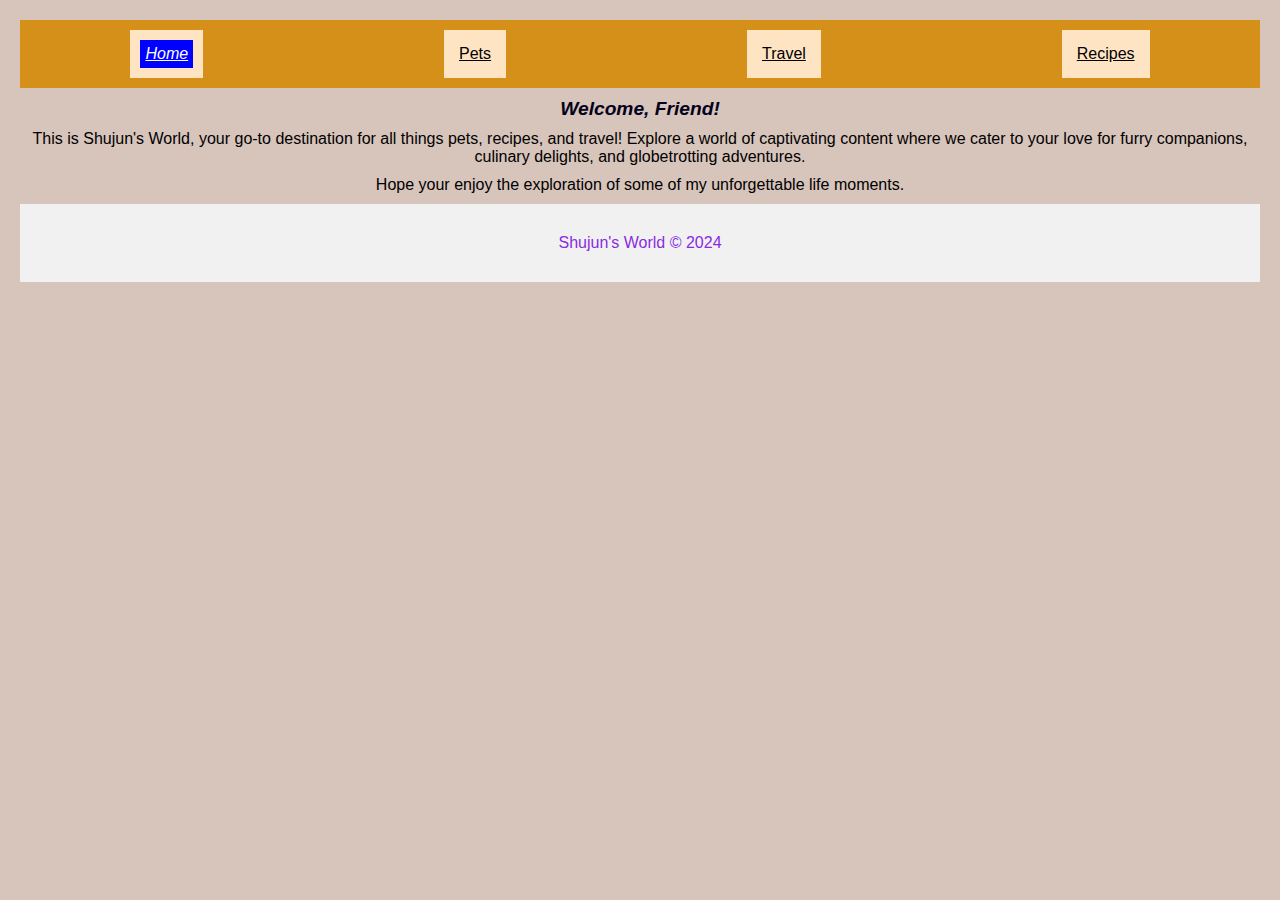
<file: index.html>
<!DOCTYPE html>
<html lang="en">
<head>
    <meta charset="UTF-8">
    <meta name="viewport" content="width=device-width, initial-scale=1.0">
    <link rel="stylesheet" href="css/html5reset.css">
    <link rel="stylesheet" href="css/navbar.css">
    <title>Homepage</title>
</head>
<body>
    <a href = "#main" class = "skip">Skip to Main Content</a>
    <header>
        <nav>
            <ul class = "nav">
                <li><a href = "index.html" class = "current">Home</a></li>
                <li><a href="pets.html">Pets</a></li>
                <li><a href="travel.html">Travel</a></li>
                <li><a href="recipes.html">Recipes</a></li>
            </ul>
        </nav>
    </header>
    <main id="main">
    <h1>Welcome, Friend!</h1>
        <div class = "center">
            <p>This is Shujun's World, your go-to destination for all things pets, recipes, and travel! Explore a world of captivating content where we cater to your love for furry companions, culinary delights, and globetrotting adventures. </p>
            <p>Hope your enjoy the exploration of some of my unforgettable life moments.</p>
        </div>
            <!-- Jackie Wolf -->
    </main>
    <footer class="footer">
        <p>Shujun's World &copy; 2024</p>
    </footer>
</body>
</html>
</file>
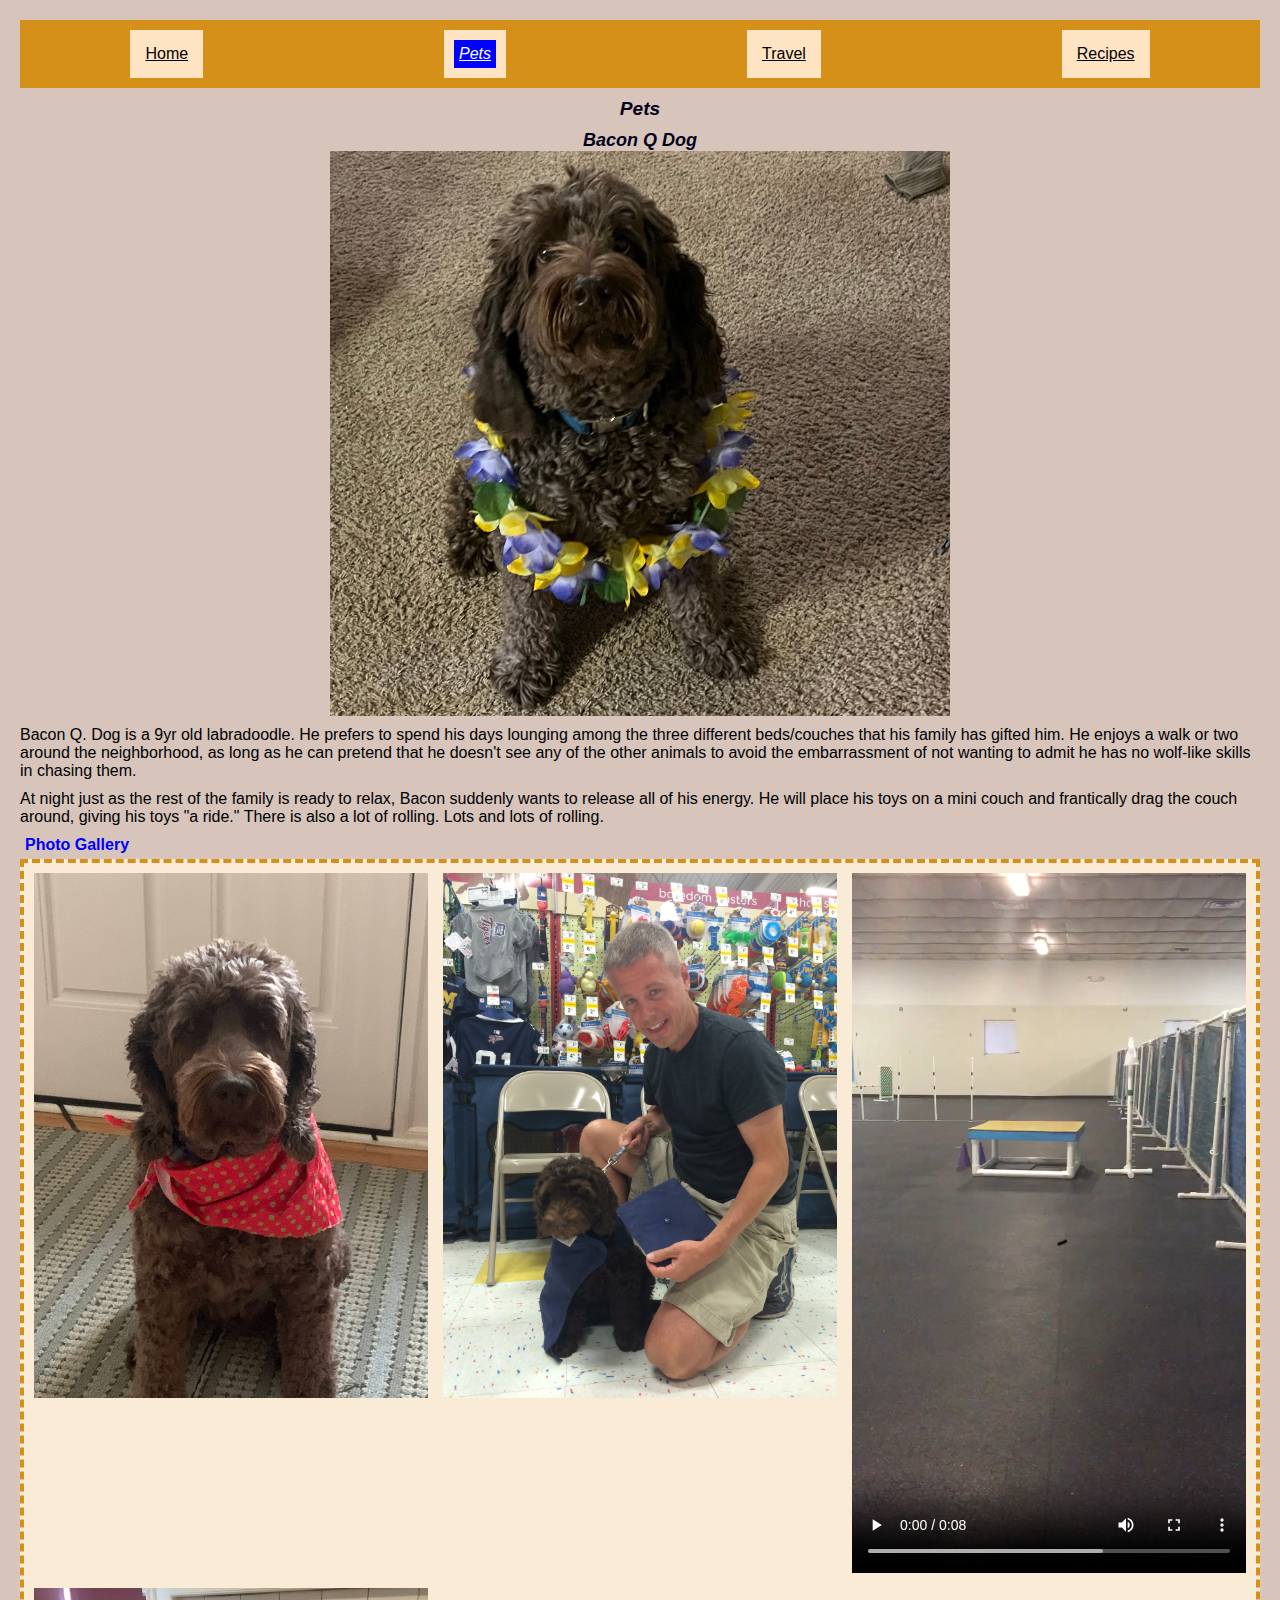
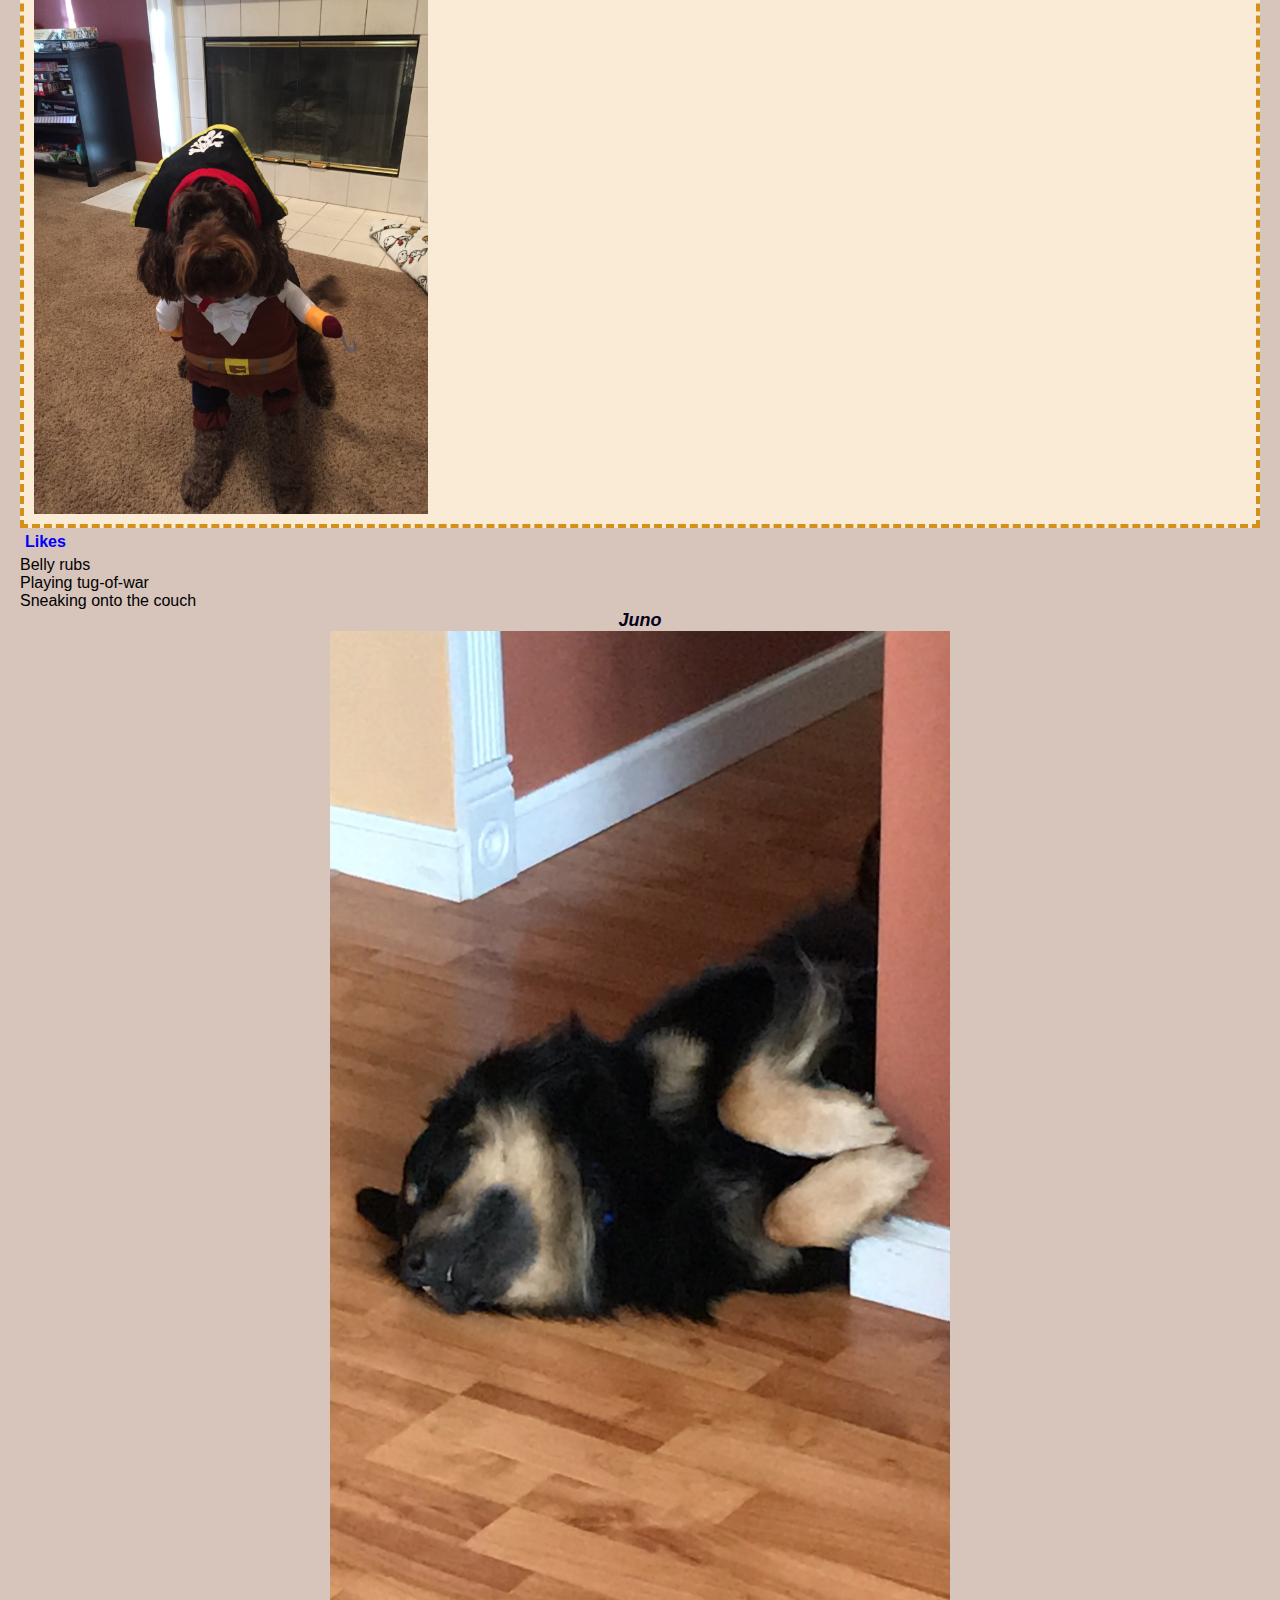
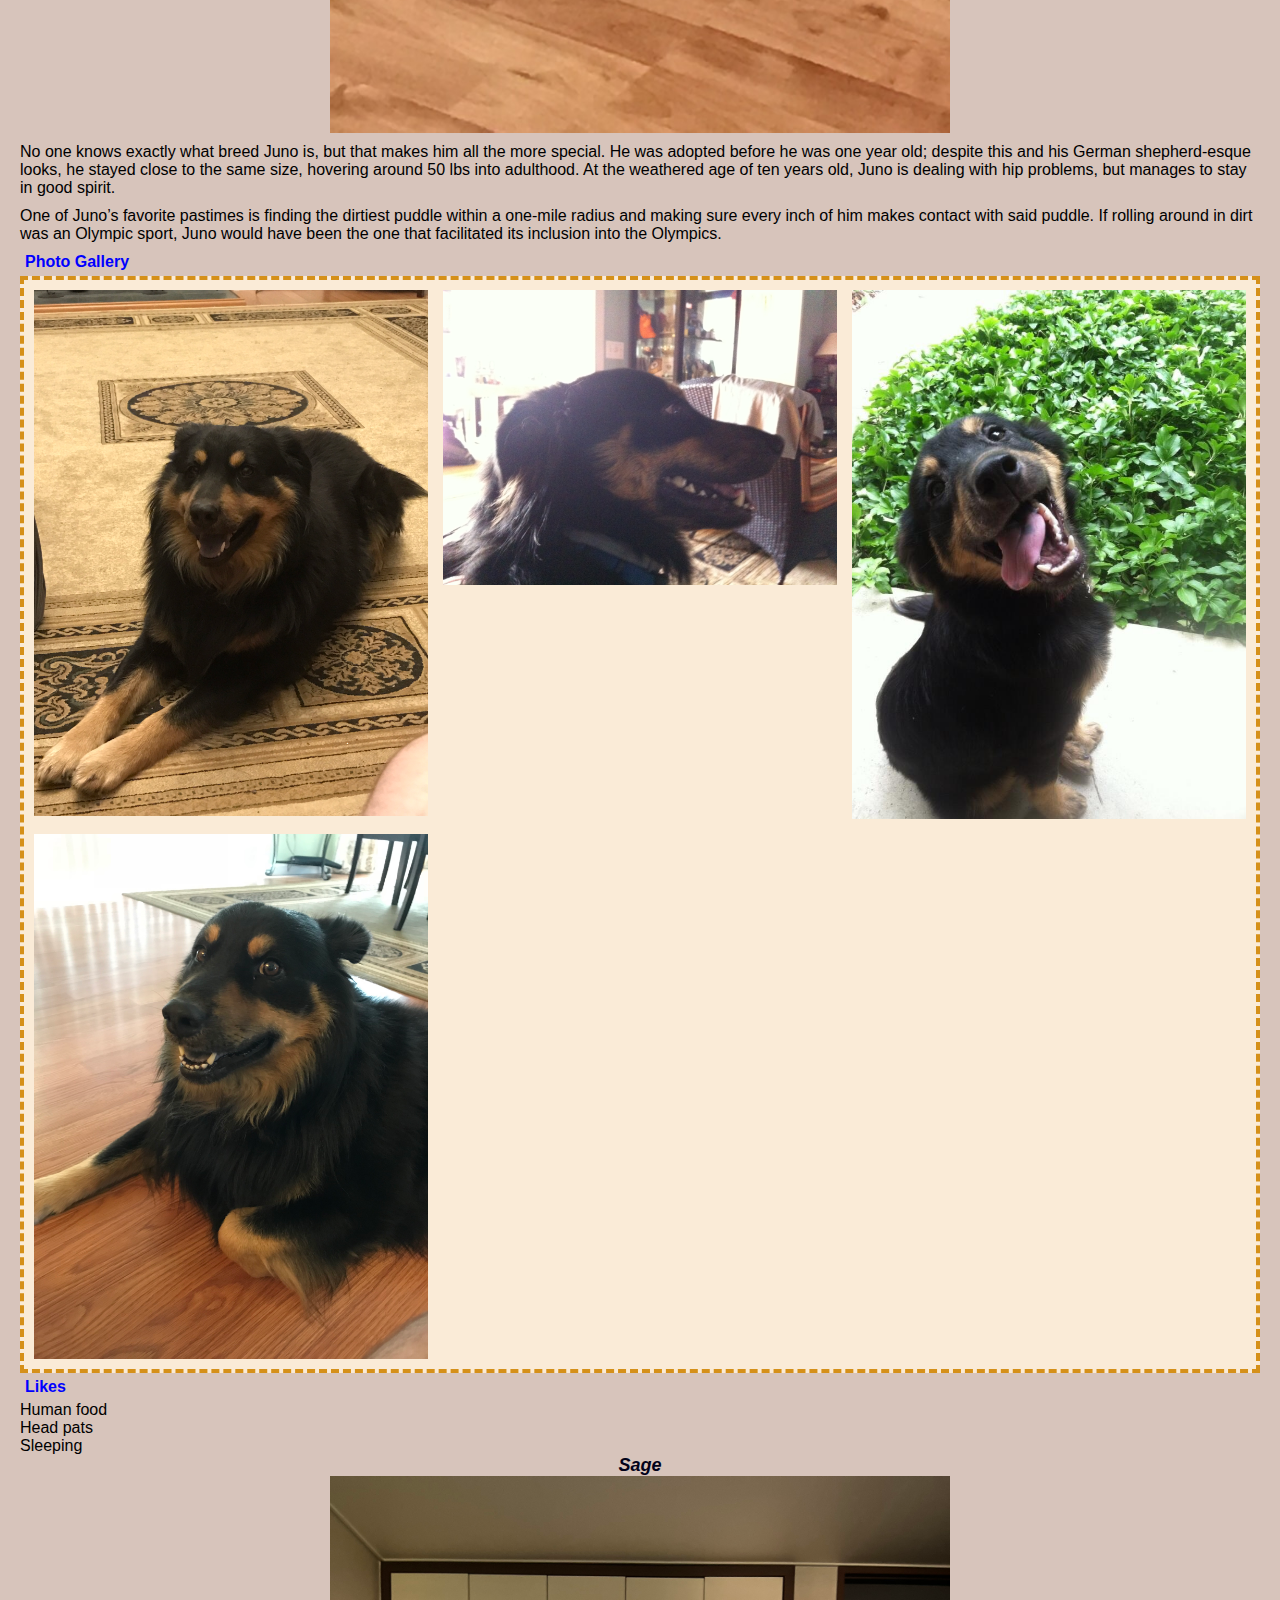
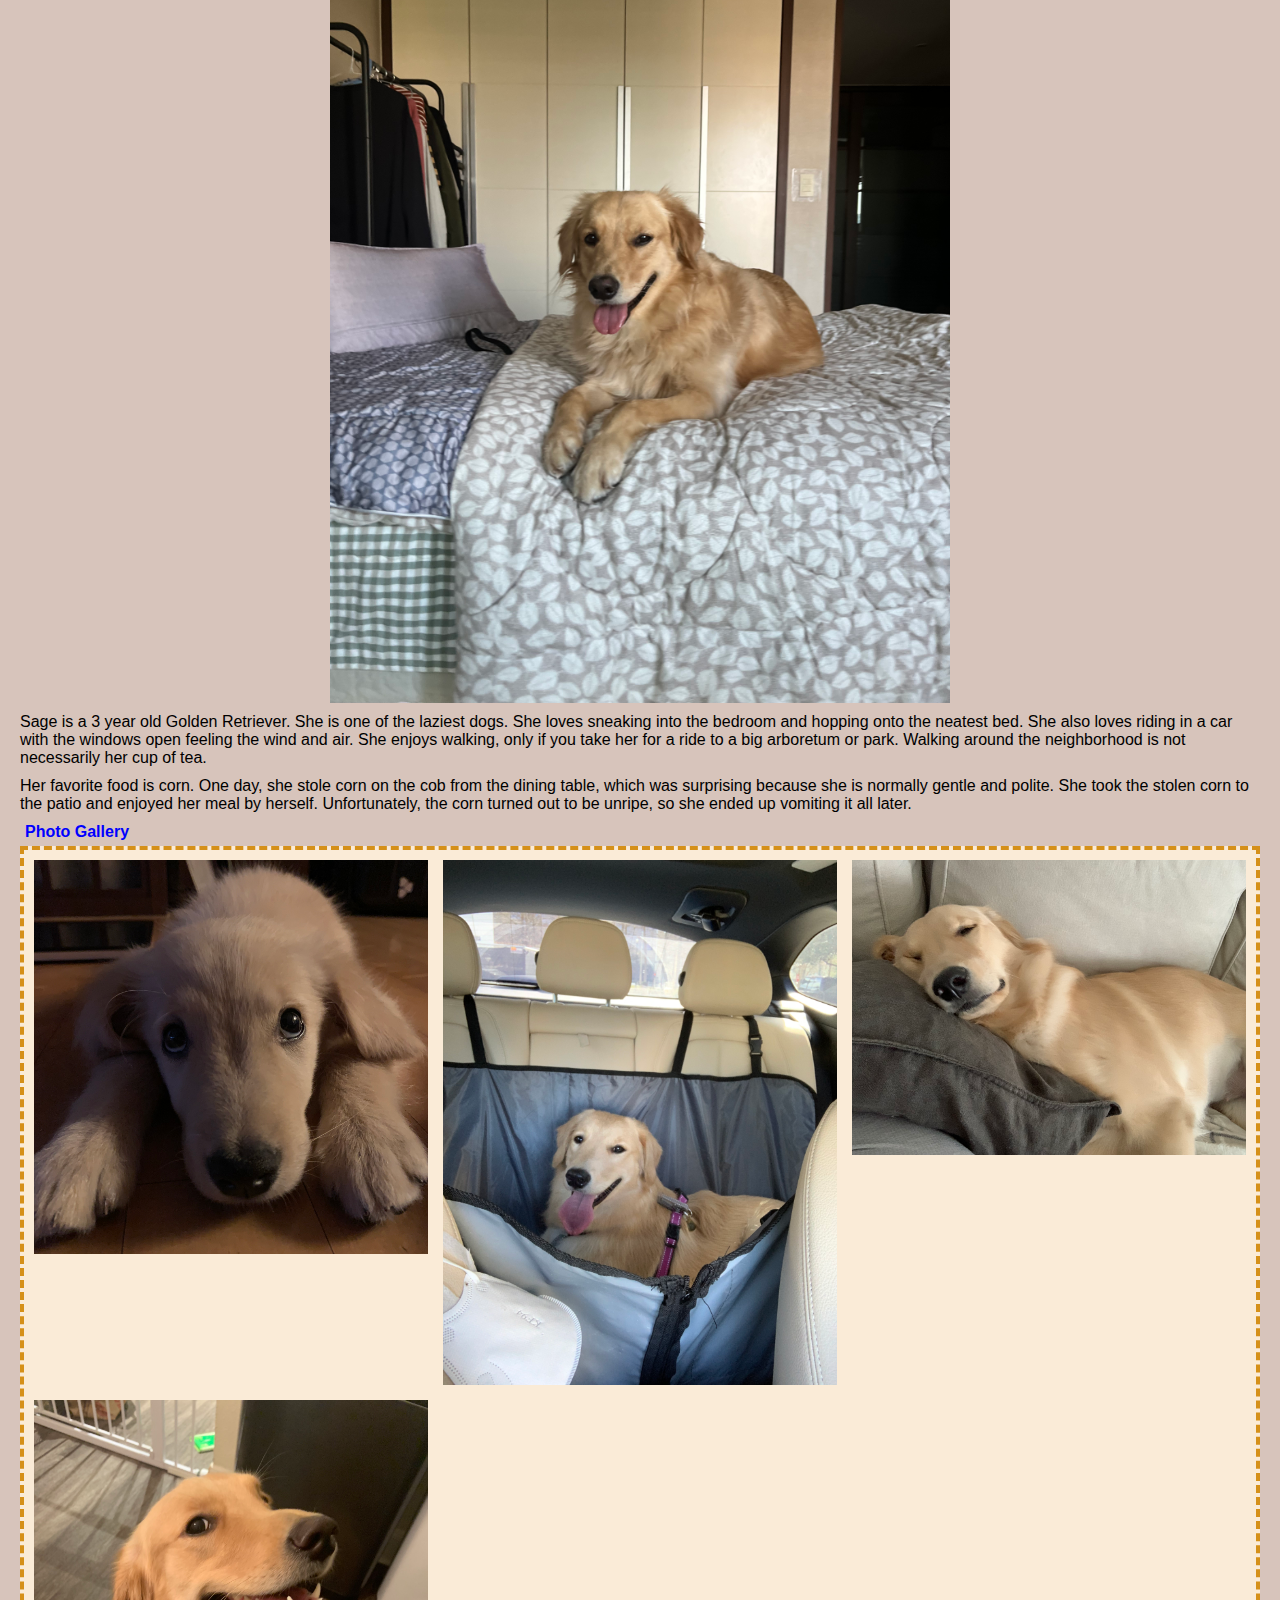
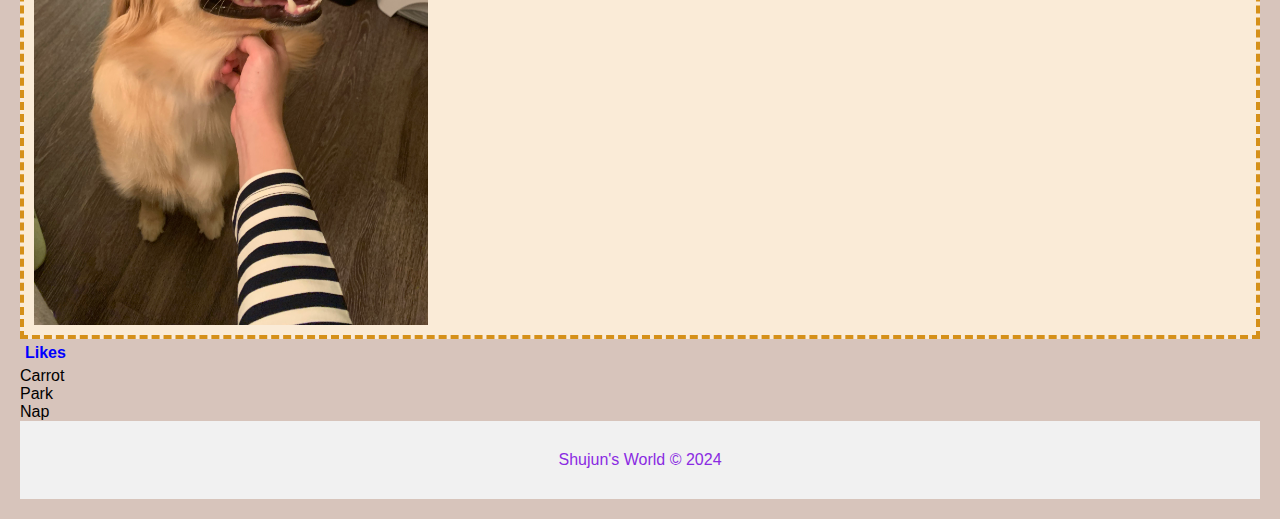
<file: pets.html>
<!DOCTYPE html>
<html lang="en">
<head>
    <meta charset="UTF-8">
    <meta name="viewport" content="width=device-width, initial-scale=1.0">
    <link rel="stylesheet" href="css/html5reset.css">
    <link rel="stylesheet" href="css/navbar.css">
    <title>Pets</title>
</head>
<body>
    <a href = "#main" class = "skip">Skip to Main Content</a>
    <header>
        <nav>
            <ul class = "nav">
                <li><a href = "index.html">Home</a></li>
                <li><a href="pets.html" class = "current">Pets</a></li>
                <li><a href="travel.html">Travel</a></li>
                <li><a href="recipes.html">Recipes</a></li>
            </ul>
        </nav>
    </header>
    <main id="main">
        <h1>Pets</h1>
        <div>
            <div class = "center-image">
            <h2>Bacon Q Dog</h2>
            <img src="images/bacon.jpg" width = "400" alt="Brown labradoodle wearing colorful lei">
            </div>
            <p>Bacon Q. Dog is a 9yr old labradoodle. He prefers to spend his days lounging among the three different beds/couches that his family has gifted him. He enjoys a walk or two around the neighborhood, as long as he can pretend that he doesn't see any of the other animals to avoid the embarrassment of not wanting to admit he has no wolf-like skills in chasing them.</p> 
            <P>At night just as the rest of the family is ready to relax, Bacon suddenly wants to release all of his energy. He will place his toys on a mini couch and frantically drag the couch around, giving his toys "a ride." There is also a lot of rolling. Lots and lots of rolling.</P>
            <h3>Photo Gallery</h3>
        <div class="photo-gallery">
            <img src="images/bacon_bandana.JPG" width ="200" alt = "Brown labradoodle wearing an orange bandana">
            <img src="images/bacon_graduation.JPG"  width ="200" alt="Small labradoodle puppy wearing a graduation cap and gown">
            <video width="200"  controls>
                <source src="images/bacon_agility.mov">
                Your browser does not support the video tag.  This was a video of a girl and dog demonstrating a sit and stay procedure
            </video>
            <img src="images/bacon_halloween.JPG"  width ="200" alt="Brown labradoodle wearing a pirate costume">
        </div>

            <h3>Likes</h3>
            <ul>
                <li>Belly rubs</li>
                <li>Playing tug-of-war</li>
                <li>Sneaking onto the couch</li>
            </ul>
            <!-- Jackie Wolf -->
        </div>
        <div>
            <div class = "center-image">
            <h2>Juno</h2>
            <img src="images/classic_juno.JPG" width = "400" alt="Black and brown dog asleep on his side">
            </div>
            <p>No one knows exactly what breed Juno is, but that makes him all the more special. He was adopted before he was one year old; despite this and his German shepherd-esque looks, he stayed close to the same size, hovering around 50 lbs into adulthood. At the weathered age of ten years old, Juno is dealing with hip problems, but manages to stay in good spirit.</p> 
            <P>One of Juno’s favorite pastimes is finding the dirtiest puddle within a one-mile radius and making sure every inch of him makes contact with said puddle. If rolling around in dirt was an Olympic sport, Juno would have been the one that facilitated its inclusion into the Olympics. </P>
            <h3>Photo Gallery</h3>
        <div class="photo-gallery">
            <img src="images/juno_laying.JPG" width ="200" alt = "A black and brown dog laying on a rug">
            <img src="images/juno_profile.JPG"  width ="200" alt="A profile perspective of a black and brown dog from shoulders up">
            <img src="images/juno_pup.JPG"  width ="200" alt="A young black and brown dog with his tongue hanging out">
            <img src="images/juno_laying_2.jpg"  width ="200" alt="A black and brown dog layying on floor">
        </div>
            <h3>Likes</h3>
            <ul>
                <li>Human food</li>
                <li>Head pats</li>
                <li>Sleeping</li>
            </ul></div>
        <div>
            <h2>Sage</h2>
            <div class = "center-image">
            <img src="images/sage_classic.jpeg" width = "400" alt="A smiling golden retriever lying on the bed">
            </div>
            <p>Sage is a 3 year old Golden Retriever. She is one of the laziest dogs. She loves sneaking into the bedroom and hopping onto the neatest bed. She also loves riding in a car with the windows open feeling the wind and air. She enjoys walking, only if you take her for a ride to a big arboretum or park. Walking around the neighborhood is not necessarily her cup of tea. </p> 
            <P>Her favorite food is corn. One day, she stole corn on the cob from the dining table, which was surprising because she is normally gentle and polite. She took the stolen corn to the patio and enjoyed her meal by herself. Unfortunately, the corn turned out to be unripe, so she ended up vomiting it all later.</P>
            <h3>Photo Gallery</h3>
        <div class="photo-gallery">
            <img src="images/sage_young.jpeg" width ="200" alt = "A young golden retriever is laying down">
            <img src="images/sage_car.jpeg"  width ="200" alt="A happy golden retriever is sitting in the car’s backseat.">
            <img src="images/sage_sleep.jpeg"  width ="200" alt="A golden retriever is sleeping on the couch.">
            <img src="images/sage_pet.jpeg"  width ="200" alt="A man’s hand is petting a golden retriever’s neck.">
        </div>
            <h3>Likes</h3>
            <ul>
                <li>Carrot</li>
                <li>Park</li>
                <li>Nap</li>
            </ul>
        </div>
    </main>
    <footer class = "footer">
        <p>Shujun's World &copy; 2024</p>
    </footer>
</body>
</html>
</file>
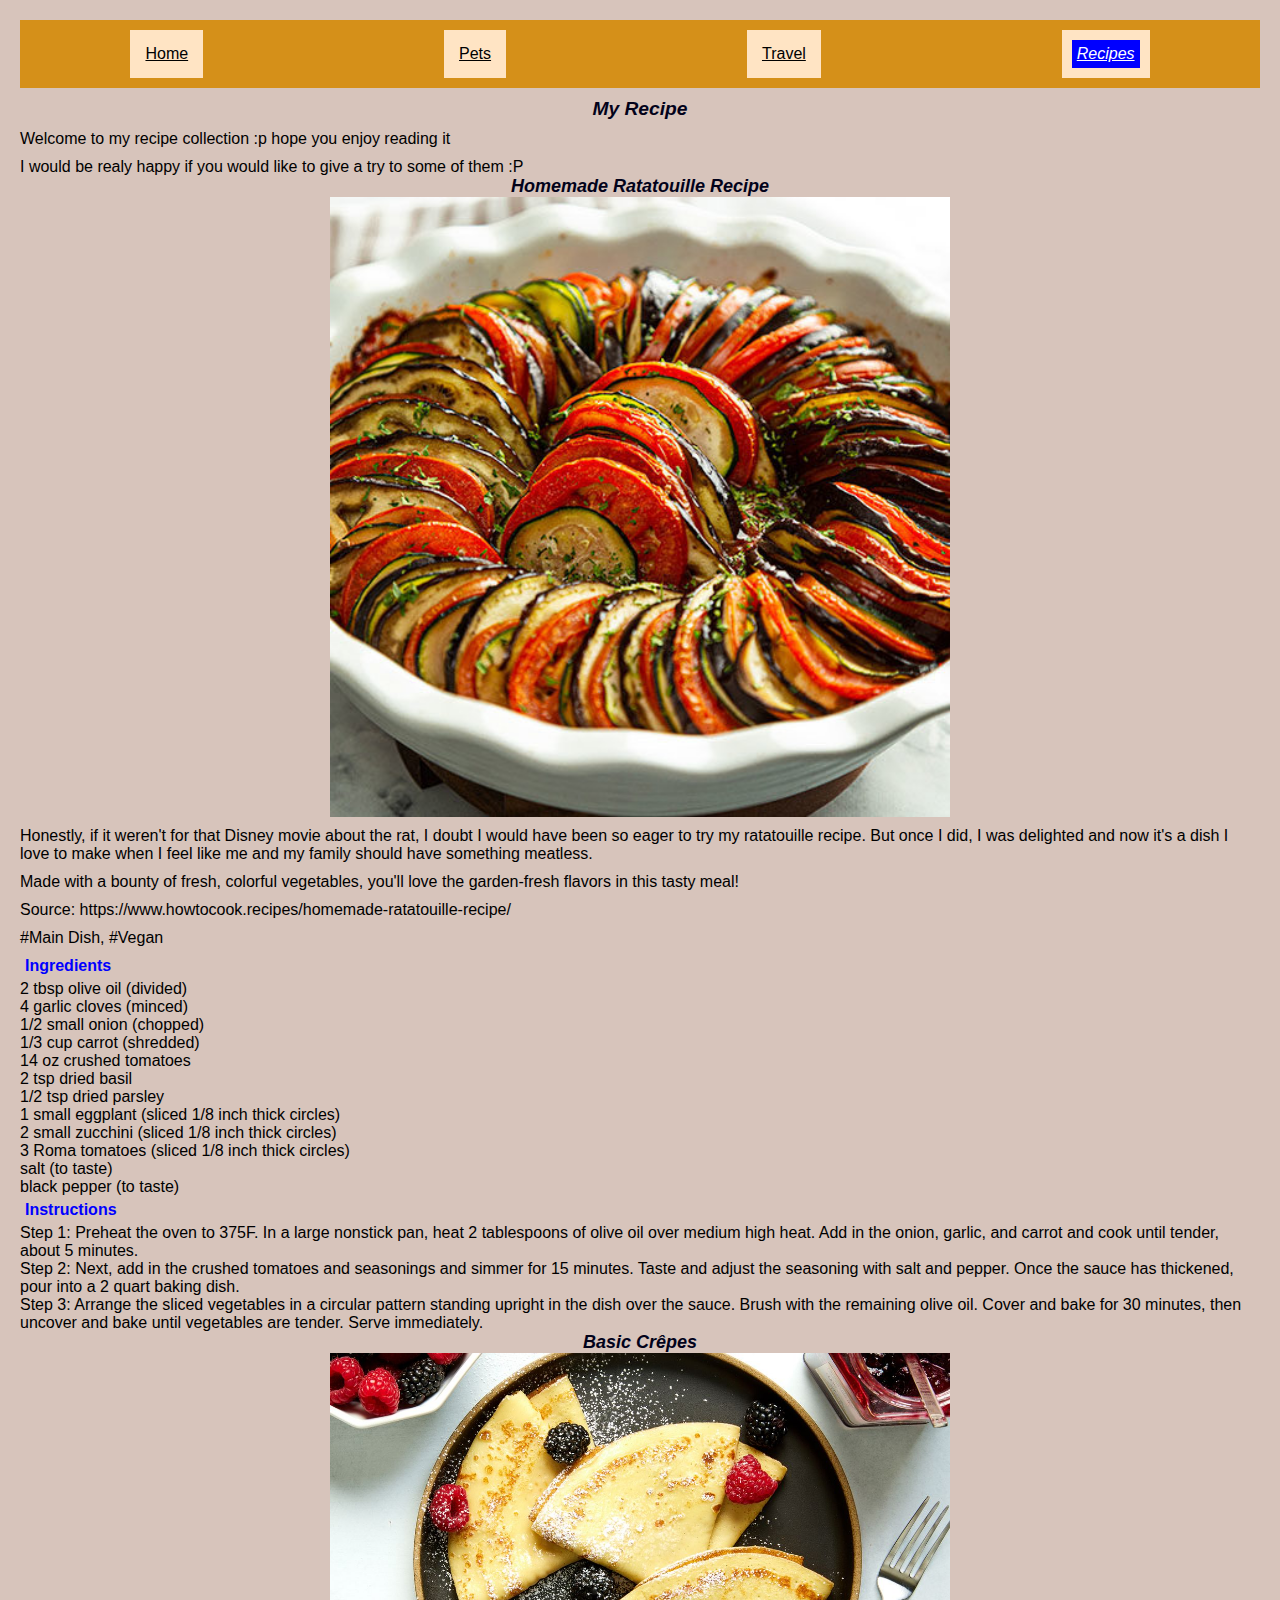
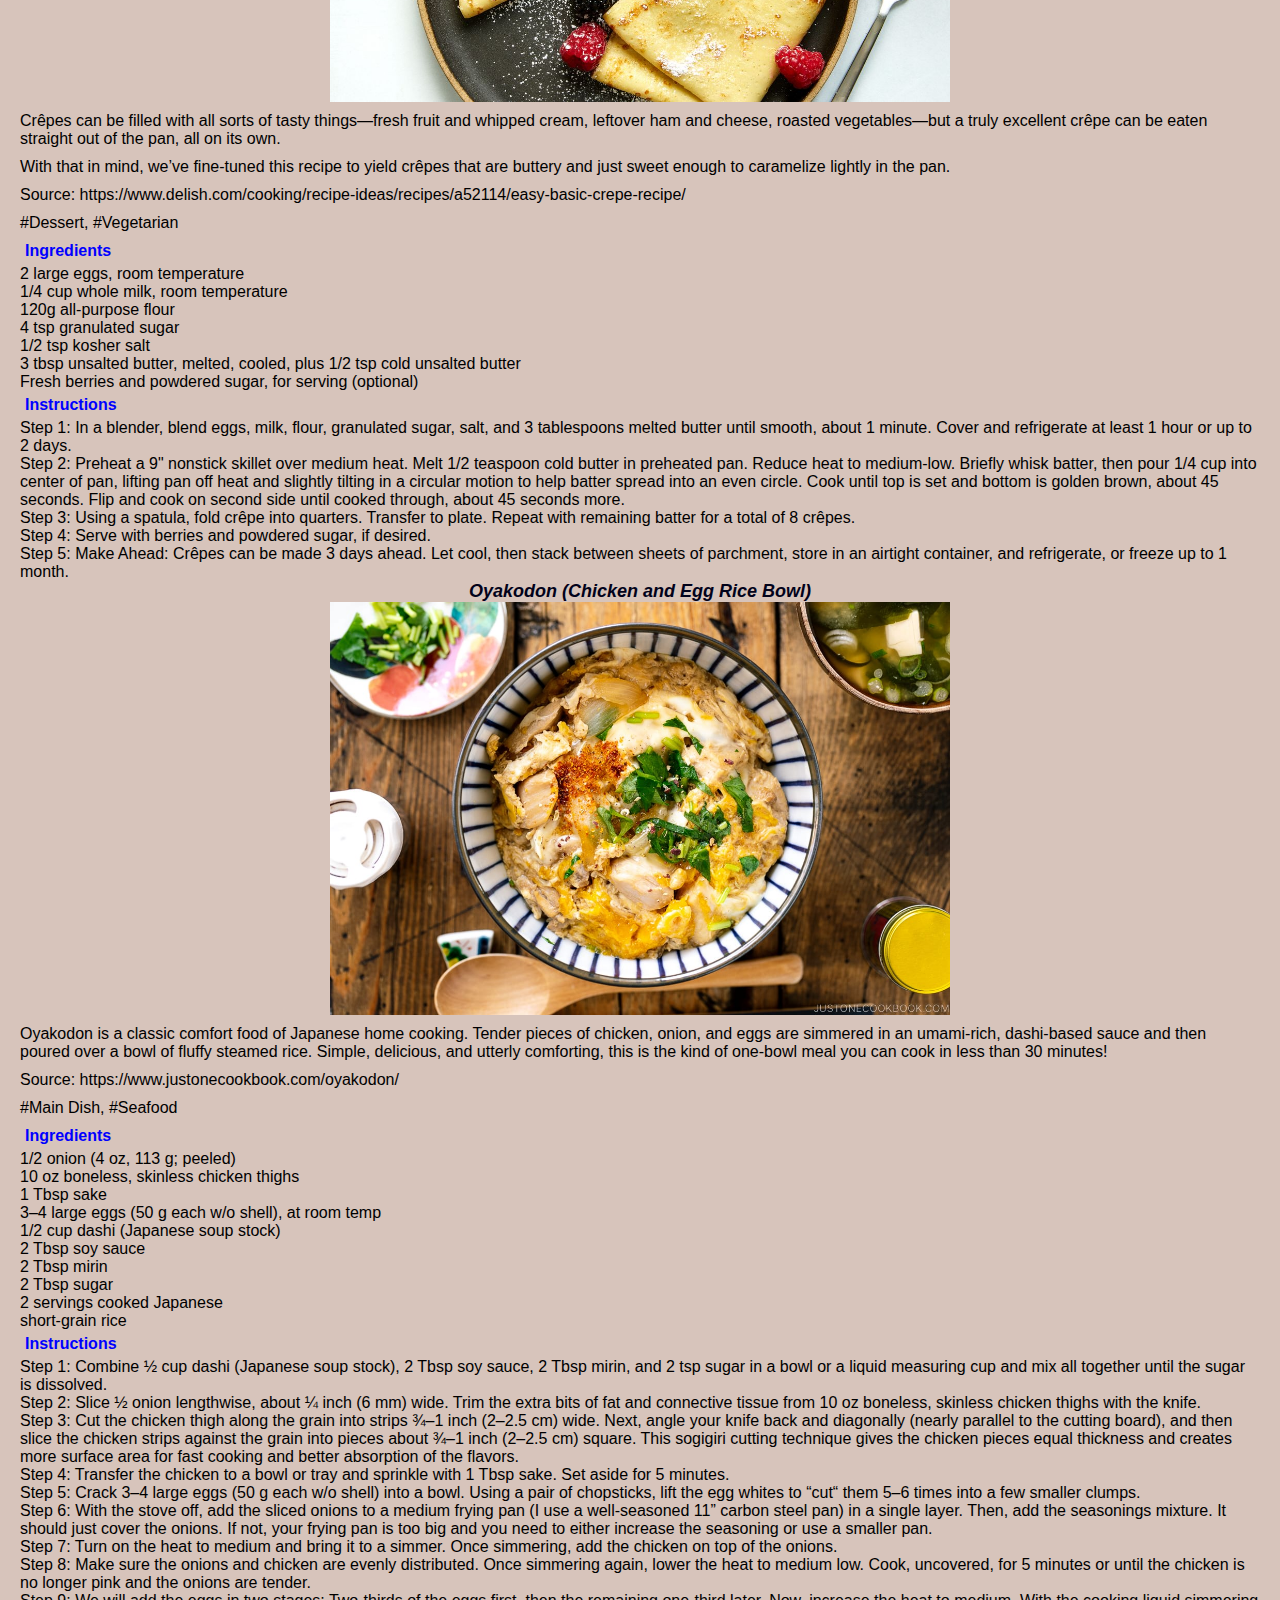
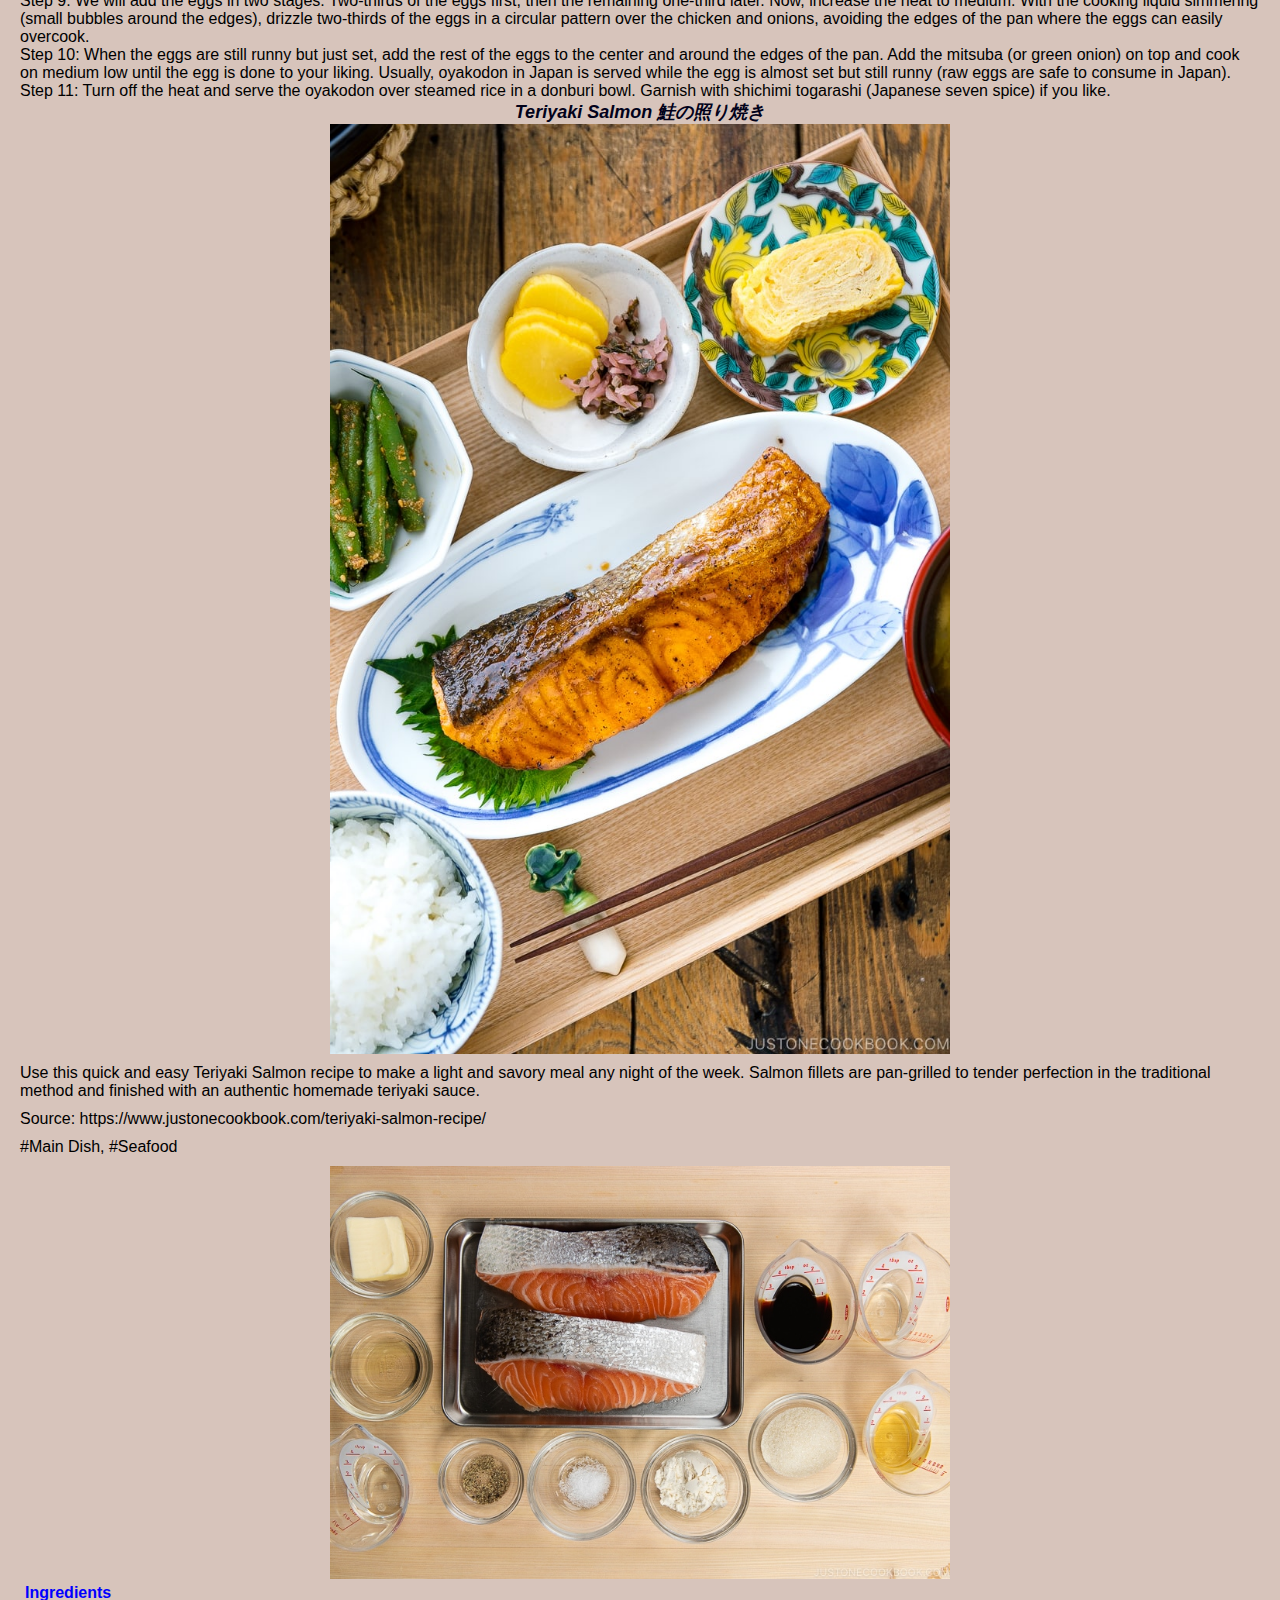
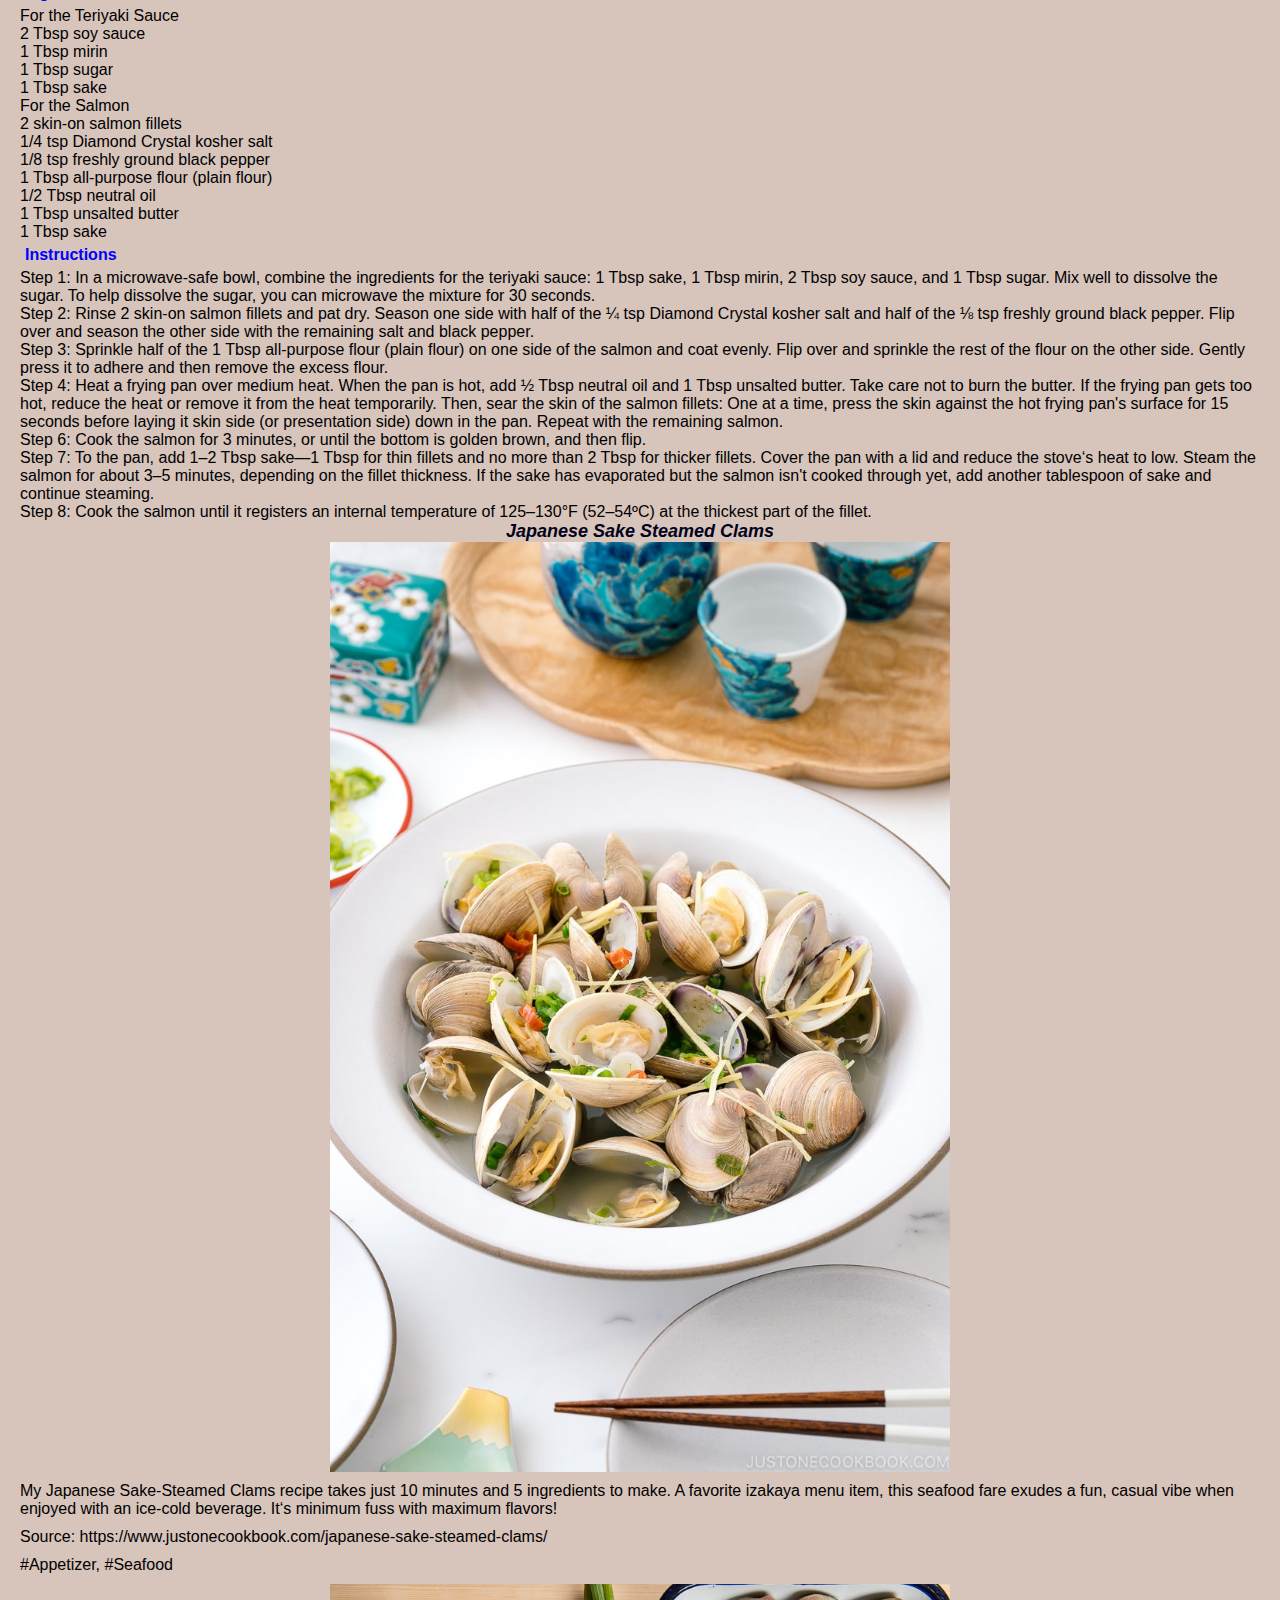
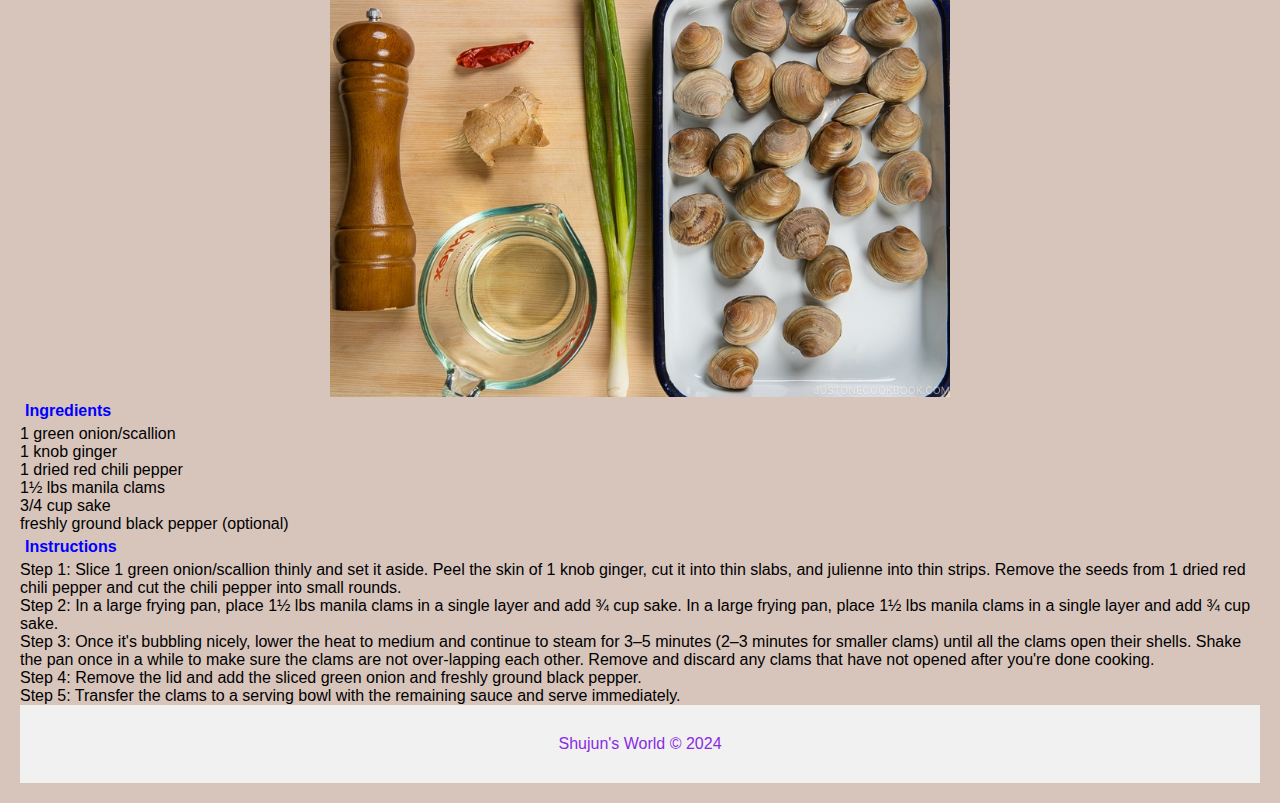
<file: recipes.html>
<!DOCTYPE html>
<html lang="en">
<head>
    <meta charset="UTF-8">
    <meta name="viewport" content="width=device-width, initial-scale=1.0">
    <link rel="stylesheet" href="css/html5reset.css">
    <link rel="stylesheet" href="css/navbar.css">
    <title>Recipes</title>
</head>
<body>
    <a href = "#main" class = "skip">Skip to Main Content</a>
    <header>
        <nav>
            <ul class = "nav">
                <li><a href = "index.html">Home</a></li>
                <li><a href="pets.html">Pets</a></li>
                <li><a href="travel.html">Travel</a></li>
                <li><a href="recipes.html" class = "current">Recipes</a></li>
            </ul>
        </nav>
    </header>
    <main id="main">
        <h1>My Recipe</h1>
        <div>
            <p>Welcome to my recipe collection :p hope you enjoy reading it </p>
        </div>

<div>I would be realy happy if you would like to give a try to some of them :P</div>
            <!-- Jackie Wolf -->
        <div class = "center-image">
            <h2>Homemade Ratatouille Recipe</h2>
            <img src="images/Ratatouille-recipe-500x500.jpg" width="400" alt="Homemade Ratatouille Recipe">    
            <p>Honestly, if it weren't for that Disney movie about the rat, I doubt I would have been so eager to try my ratatouille recipe. But once I did, I was delighted and now it's a dish I love to make when I feel like me and my family should have something meatless.</p> 
            <P>Made with a bounty of fresh, colorful vegetables, you'll love the garden-fresh flavors in this tasty meal!</P>
            <p>Source: https://www.howtocook.recipes/homemade-ratatouille-recipe/</p>
            <p>#Main Dish, #Vegan</p>
            <h3>Ingredients</h3>
                <ul> 
                    <li> 2 tbsp olive oil (divided)</li>
                    <li>4 garlic cloves (minced)</li>
                    <li>1/2 small onion (chopped)</li>
                    <li>1/3 cup carrot (shredded)</li>
                    <li>14 oz crushed tomatoes</li>
                    <li>2 tsp dried basil</li>
                    <li>1/2 tsp dried parsley</li>
                    <li>1 small eggplant (sliced 1/8 inch thick circles)</li>
                    <li>2 small zucchini (sliced 1/8 inch thick circles)</li>
                    <li>3 Roma tomatoes (sliced 1/8 inch thick circles)</li>
                    <li>salt (to taste)</li>
                    <li>black pepper (to taste)</li>
                </ul>
            <h3>Instructions</h3>
                <ul>
                    <li>Step 1: Preheat the oven to 375F. In a large nonstick pan, heat 2 tablespoons of olive oil over medium high heat. Add in the onion, garlic, and carrot and cook until tender, about 5 minutes. </li>
                    <li>Step 2: Next, add in the crushed tomatoes and seasonings and simmer for 15 minutes. Taste and adjust the seasoning with salt and pepper. Once the sauce has thickened, pour into a 2 quart baking dish. </li>
                    <li>Step 3: Arrange the sliced vegetables in a circular pattern standing upright in the dish over the sauce. Brush with the remaining olive oil. Cover and bake for 30 minutes, then uncover and bake until vegetables are tender. Serve immediately.</li>
                </ul>
        </div>
        <div class = "center-image">
            <h2>Basic Crêpes</h2>
            <img src="images/crepes-index-64347419e3c7a.jpg" width = "400" alt="Basic Crêpes">
            <p>Crêpes can be filled with all sorts of tasty things—fresh fruit and whipped cream, leftover ham and cheese, roasted vegetables—but a truly excellent crêpe can be eaten straight out of the pan, all on its own.</p> 
            <P>With that in mind, we’ve fine-tuned this recipe to yield crêpes that are buttery and just sweet enough to caramelize lightly in the pan. </P>
            <p>Source: https://www.delish.com/cooking/recipe-ideas/recipes/a52114/easy-basic-crepe-recipe/</p>
            <p>#Dessert, #Vegetarian</p>
            <h3>Ingredients</h3>
                <ul> 
                    <li>2 large eggs, room temperature</li>
                    <li>1/4 cup whole milk, room temperature</li>
                    <li>120g all-purpose flour</li>
                    <li>4 tsp granulated sugar</li>
                    <li>1/2 tsp kosher salt</li>
                    <li>3 tbsp unsalted butter, melted, cooled, plus 1/2 tsp cold unsalted butter</li>
                    <li>Fresh berries and powdered sugar, for serving (optional)</li>
                </ul>
            <h3>Instructions</h3>
                <ul>
                    <li>Step 1: In a blender, blend eggs, milk, flour, granulated sugar, salt, and 3 tablespoons melted butter until smooth, about 1 minute. Cover and refrigerate at least 1 hour or up to 2 days.</li>
                    <li>Step 2: Preheat a 9" nonstick skillet over medium heat. Melt 1/2 teaspoon cold butter in preheated pan. Reduce heat to medium-low. Briefly whisk batter, then pour 1/4 cup into center of pan, lifting pan off heat and slightly tilting in a circular motion to help batter spread into an even circle. Cook until top is set and bottom is golden brown, about 45 seconds. Flip and cook on second side until cooked through, about 45 seconds more.</li>
                    <li>Step 3: Using a spatula, fold crêpe into quarters. Transfer to plate. Repeat with remaining batter for a total of 8 crêpes.</li>
                    <li>Step 4: Serve with berries and powdered sugar, if desired.</li>
                    <li>Step 5: Make Ahead: Crêpes can be made 3 days ahead. Let cool, then stack between sheets of parchment, store in an airtight container, and refrigerate, or freeze up to 1 month.</li>
                </ul>
        </div>
        <div class = "center-image">
            <h2>Oyakodon (Chicken and Egg Rice Bowl)</h2>
            <img src="images/Oyakodon-0613-I.jpg" width = "400" alt="Oyakodon">
            <p>Oyakodon is a classic comfort food of Japanese home cooking. Tender pieces of chicken, onion, and eggs are simmered in an umami-rich, dashi-based sauce and then poured over a bowl of fluffy steamed rice. Simple, delicious, and utterly comforting, this is the kind of one-bowl meal you can cook in less than 30 minutes!</p>
            <p>Source: https://www.justonecookbook.com/oyakodon/</p>
            <p>#Main Dish, #Seafood</p>
            <h3>Ingredients</h3>
                <ul> 
                    <li>1/2 onion (4 oz, 113 g; peeled)</li>
                    <li>10 oz boneless, skinless chicken thighs</li>
                    <li>1 Tbsp sake</li>
                    <li>3–4 large eggs (50 g each w/o shell), at room temp</li>
                    <li>1/2 cup dashi (Japanese soup stock)</li>
                    <li>2 Tbsp soy sauce</li>
                    <li>2 Tbsp mirin</li>
                    <li> 2 Tbsp sugar</li>
                    <li>2 servings cooked Japanese</li>
                    <li>short-grain rice</li>
                </ul>
            <h3>Instructions</h3>
                <ul>
                    <li>Step 1: Combine ½ cup dashi (Japanese soup stock), 2 Tbsp soy sauce, 2 Tbsp mirin, and 2 tsp sugar in a bowl or a liquid measuring cup and mix all together until the sugar is dissolved. </li>
                    <li>Step 2: Slice ½ onion lengthwise, about ¼ inch (6 mm) wide. Trim the extra bits of fat and connective tissue from 10 oz boneless, skinless chicken thighs with the knife.</li>
                    <li>Step 3: Cut the chicken thigh along the grain into strips ¾–1 inch (2–2.5 cm) wide. Next, angle your knife back and diagonally (nearly parallel to the cutting board), and then slice the chicken strips against the grain into pieces about ¾–1 inch (2–2.5 cm) square. This sogigiri cutting technique gives the chicken pieces equal thickness and creates more surface area for fast cooking and better absorption of the flavors.</li>
                    <li>Step 4: Transfer the chicken to a bowl or tray and sprinkle with 1 Tbsp sake. Set aside for 5 minutes.</li>
                    <li>Step 5: Crack 3–4 large eggs (50 g each w/o shell) into a bowl. Using a pair of chopsticks, lift the egg whites to “cut“ them 5–6 times into a few smaller clumps. </li>
                    <li>Step 6: With the stove off, add the sliced onions to a medium frying pan (I use a well-seasoned 11” carbon steel pan) in a single layer. Then, add the seasonings mixture. It should just cover the onions. If not, your frying pan is too big and you need to either increase the seasoning or use a smaller pan.</li>
                    <li>Step 7: Turn on the heat to medium and bring it to a simmer. Once simmering, add the chicken on top of the onions. </li>
                    <li>Step 8: Make sure the onions and chicken are evenly distributed. Once simmering again, lower the heat to medium low. Cook, uncovered, for 5 minutes or until the chicken is no longer pink and the onions are tender. </li>
                    <li>Step 9: We will add the eggs in two stages: Two-thirds of the eggs first, then the remaining one-third later. Now, increase the heat to medium. With the cooking liquid simmering (small bubbles around the edges), drizzle two-thirds of the eggs in a circular pattern over the chicken and onions, avoiding the edges of the pan where the eggs can easily overcook.</li>
                    <li>Step 10: When the eggs are still runny but just set, add the rest of the eggs to the center and around the edges of the pan. Add the mitsuba (or green onion) on top and cook on medium low until the egg is done to your liking. Usually, oyakodon in Japan is served while the egg is almost set but still runny (raw eggs are safe to consume in Japan). </li>
                    <li>Step 11: Turn off the heat and serve the oyakodon over steamed rice in a donburi bowl. Garnish with shichimi togarashi (Japanese seven spice) if you like. </li>
                </ul>
        </div>
        <div class = "center-image">
            <h2>Teriyaki Salmon 鮭の照り焼き</h2>
            <img src="images/Teriyaki-Salmon-6936-V.jpg" width = "400" alt="Teriyaki Salmon">
            <p>Use this quick and easy Teriyaki Salmon recipe to make a light and savory meal any night of the week. Salmon fillets are pan-grilled to tender perfection in the traditional method and finished with an authentic homemade teriyaki sauce.</p>
            <p>Source: https://www.justonecookbook.com/teriyaki-salmon-recipe/</p>
            <p>#Main Dish, #Seafood</p>
            <img src="images/Teriyaki-Salmon-Ingredients.jpg" width = "400" alt="Ingredients">
            <h3>Ingredients</h3>
            <h4>For the Teriyaki Sauce</h4>
                <ul> 
                    <li>2 Tbsp soy sauce</li>
                    <li>1 Tbsp mirin</li>
                    <li>1 Tbsp sugar</li>
                    <li>1 Tbsp sake</li>
                </ul>
            <h4>For the Salmon</h4>
                <ul>
                    <li>2 skin-on salmon fillets</li>
                    <li>1/4 tsp Diamond Crystal kosher salt</li>
                    <li>1/8 tsp freshly ground black pepper</li>
                    <li>1 Tbsp all-purpose flour (plain flour)</li>
                    <li>1/2 Tbsp neutral oil</li>
                    <li>1 Tbsp unsalted butter </li>
                    <li>1 Tbsp sake</li>
                </ul>
            <h3>Instructions</h3>
                <ul>
                    <li>Step 1: In a microwave-safe bowl, combine the ingredients for the teriyaki sauce: 1 Tbsp sake, 1 Tbsp mirin, 2 Tbsp soy sauce, and 1 Tbsp sugar. Mix well to dissolve the sugar. To help dissolve the sugar, you can microwave the mixture for 30 seconds.</li>
                    <li>Step 2: Rinse 2 skin-on salmon fillets and pat dry. Season one side with half of the ¼ tsp Diamond Crystal kosher salt and half of the ⅛ tsp freshly ground black pepper. Flip over and season the other side with the remaining salt and black pepper.</li>
                    <li>Step 3: Sprinkle half of the 1 Tbsp all-purpose flour (plain flour) on one side of the salmon and coat evenly. Flip over and sprinkle the rest of the flour on the other side. Gently press it to adhere and then remove the excess flour.</li>
                    <li>Step 4: Heat a frying pan over medium heat. When the pan is hot, add ½ Tbsp neutral oil and 1 Tbsp unsalted butter. Take care not to burn the butter. If the frying pan gets too hot, reduce the heat or remove it from the heat temporarily. Then, sear the skin of the salmon fillets: One at a time, press the skin against the hot frying pan's surface for 15 seconds before laying it skin side (or presentation side) down in the pan. Repeat with the remaining salmon.</li>
                    <li>Step 6: Cook the salmon for 3 minutes, or until the bottom is golden brown, and then flip.</li>
                    <li>Step 7: To the pan, add 1–2 Tbsp sake—1 Tbsp for thin fillets and no more than 2 Tbsp for thicker fillets. Cover the pan with a lid and reduce the stove‘s heat to low. Steam the salmon for about 3–5 minutes, depending on the fillet thickness. If the sake has evaporated but the salmon isn't cooked through yet, add another tablespoon of sake and continue steaming.</li>
                    <li>Step 8: Cook the salmon until it registers an internal temperature of 125–130°F (52–54ºC) at the thickest part of the fillet.</li>
                </ul>
        </div>
        <div class = "center-image">
        <h2>Japanese Sake Steamed Clams</h2>
        <img src="images/Japanese-Sake-Steamed-Clams-0702-IV.jpg" width = "400" alt="Japanese Sake Steamed Clams">
        <p>My Japanese Sake-Steamed Clams recipe takes just 10 minutes and 5 ingredients to make. A favorite izakaya menu item, this seafood fare exudes a fun, casual vibe when enjoyed with an ice-cold beverage. It‘s minimum fuss with maximum flavors!</p>
        <p>Source: https://www.justonecookbook.com/japanese-sake-steamed-clams/</p>
        <p>#Appetizer, #Seafood</p>
        <img src="images/Japanese-Sake-Steamed-Clams-Ingredients.jpg" width = "400" alt="Ingredients">
        <h3>Ingredients</h3>
            <ul> 
                <li>1 green onion/scallion</li>
                <li>1 knob ginger</li>
                <li>1 dried red chili pepper</li>
                <li>1½ lbs manila clams</li>
                <li>3/4 cup sake</li>
                <li>freshly ground black pepper (optional)</li>
            </ul>
        <h3>Instructions</h3>
            <ul>
                <li>Step 1: Slice 1 green onion/scallion thinly and set it aside. Peel the skin of 1 knob ginger, cut it into thin slabs, and julienne into thin strips. Remove the seeds from 1 dried red chili pepper and cut the chili pepper into small rounds. </li>
                <li>Step 2: In a large frying pan, place 1½ lbs manila clams in a single layer and add ¾ cup sake. In a large frying pan, place 1½ lbs manila clams in a single layer and add ¾ cup sake.</li>
                <li>Step 3: Once it's bubbling nicely, lower the heat to medium and continue to steam for 3–5 minutes (2–3 minutes for smaller clams) until all the clams open their shells. Shake the pan once in a while to make sure the clams are not over-lapping each other. Remove and discard any clams that have not opened after you're done cooking.</li>
                <li>Step 4: Remove the lid and add the sliced green onion and freshly ground black pepper.</li>
                <li>Step 5: Transfer the clams to a serving bowl with the remaining sauce and serve immediately.</li>
            </ul>
        </div>
    </main>
    <footer class = "footer">
        <p>Shujun's World &copy; 2024</p>
    </footer>
</body>
</html>
</file>
<file: css/navbar.css>
/* FILEPATH: /c:/Users/shuju/OneDrive/Desktop/SI 539/ccp_starter_code-main/navbar.css */
.center {
  text-align: center;
}
p{
  margin-top: 10px;
  margin-bottom: 10px;
}
@media (max-width: 480px) {
}
body {
    font-family: Arial, sans-serif;
    background-color:#D7C4BB;
    margin:0;
    padding: 5px;
    line-height: normal;
  }
h1{
  font-weight: bold;
  font-style: italic;
  text-align: center;
  color:rgb(2, 2, 26);
  font-size: xx-large;
  margin: 10px;
}
  h2{
  font-weight: bold;
  font-style: italic;
  text-align: center;
  color:rgb(2, 2, 26);
  font-size: large;
  margin: 10px, 0px, 10px, 0px;

}
h3 {
  font-weight: bold;
  color:blue;
  margin: 5px;
}

header {
    background-color: #d59019;
    color: #fff;
    padding: 10px 0;
    text-align: center;
}
nav ul {
    display: grid;
    grid-template-columns: repeat(4, 1fr); /* Adjust the number 4 for the number of items */
    grid-gap: 20px; /* Adjust spacing between items */
    padding: 0;
    justify-content: center; /* Center the items horizontally */
  }
nav ul li {
    padding: 2px;
    text-align: center;
    background-color: bisque;
  }
  a:link, a:visited {
    color: #000;
  }
  a.current:link, a.current:visited {
    color: white;
    background-color: blue;
    font-style: italic;
  }
  nav ul li a {
    padding: 5px;
    display: block;
  }
  .skip {
    position: absolute;
    left: -10000px;
    top: auto;
    width: 1px;
    height: 1px;
    overflow: hidden;
  }
  
  .skip:focus {
    position: static;
    width: auto;
    height: auto;
  }

  .photo-gallery {
    display: grid;
    grid-template-columns: repeat(auto-fit, minmax(150px, 1fr));
    border: dashed 4px #d59019; /* Add a border around the gallery */
    gap: 10px; /* Adjust the space between items */
    padding: 10px;
    background-color: antiquewhite;
    position: relative;
  }
  
  .photo-gallery img, .photo-gallery video {
    width: 100%;
    height: auto; /* Maintain aspect ratio */
  }
  .center-image img{
    display: block;
    margin-left: auto;
    margin-right: auto;
    width: 50%;
  }

  .footer {
    background-color: #F1F1F1;
    text-align: center;
    padding: 10px;
    color: blueviolet;
  }
  
  @keyframes fadeIn {
    from {
      opacity: 0;
      transform: translateY(20px);
    }
    to {
      opacity: 1;
      transform: translateY(0);
    }
  }
  
  @media (min-width: 768px) {
    header, main, .photo-gallery, footer {
      animation: fadeIn 1s ease-out;
    }
  
    body {
      padding: 20px; /* Increase body padding for tablet */
    }
  
    h1 {
      font-size: larger; /* Increase the font size for headings */
    }
  
    nav ul {
      grid-template-columns: repeat(4, 1fr); /* Ensure nav items are evenly spaced */
      padding-left: 0;
    }
  
    nav ul li {
      padding: 10px; /* Increase padding for clickable area */
    }
  
    .nav {
      display: flex; /* Change the nav display to flex for a more adaptable layout */
      justify-content: space-around; /* Space items nicely */
      align-items: center; /* Center items vertically */
    }
  
    .photo-gallery {
      grid-template-columns: repeat(3, 1fr); /* Adjust the number of columns for tablet */
      gap: 15px; /* Increase the gap for better spacing */
    }
  
    .footer {
      padding: 20px; /* Increase footer padding */
    }
  }
</file>
